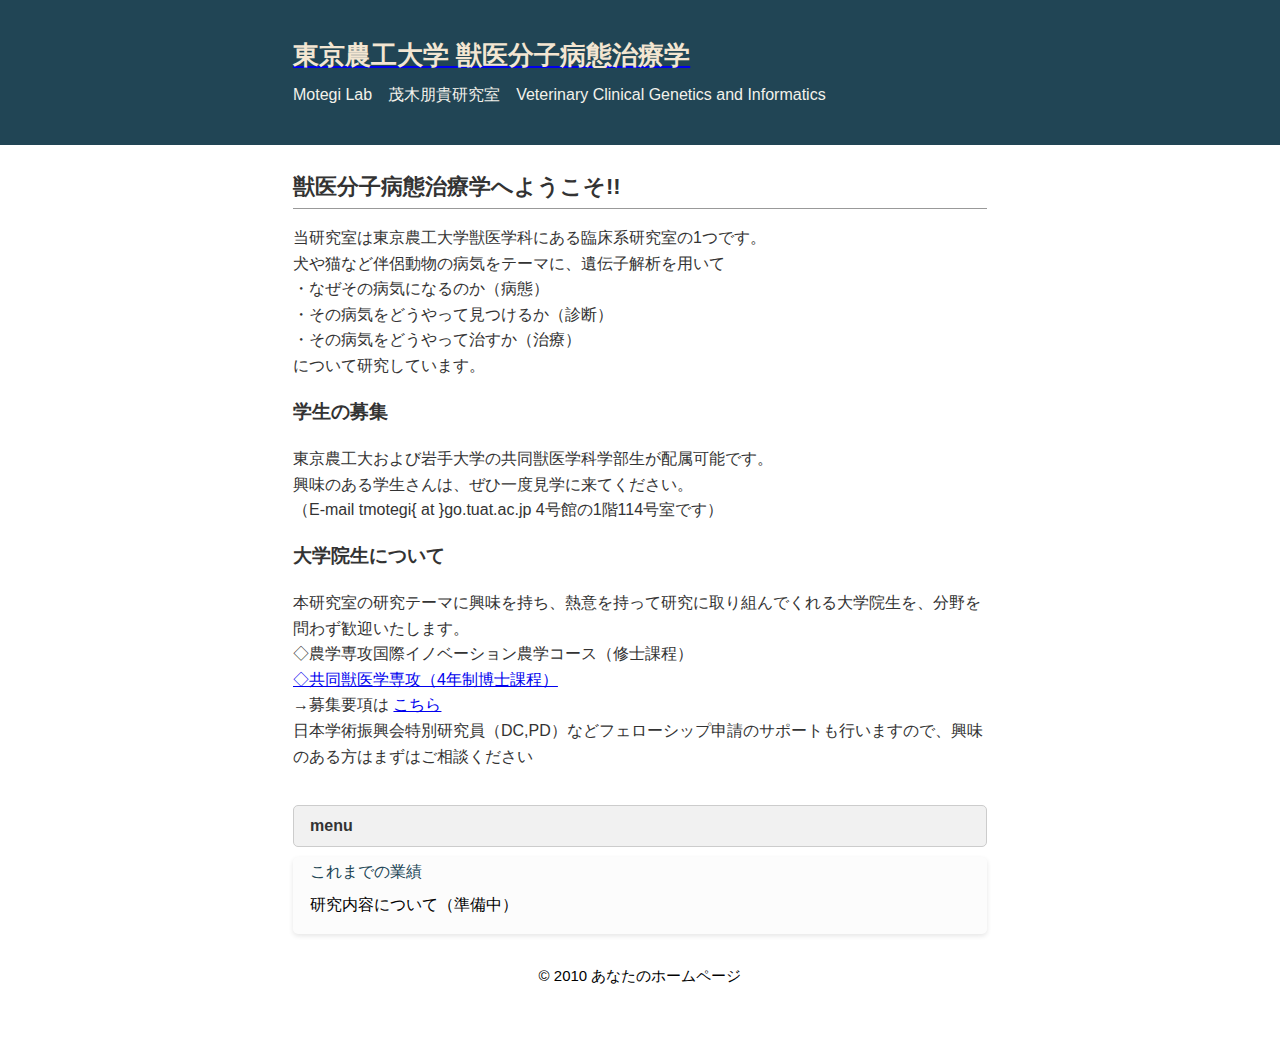
<file: index.html>
<!DOCTYPE html>
<html lang="ja">
<head>
<meta charset="UTF-8">
<title>東京農工大学 獣医分子病態治療学</title>
<meta name="keywords" content="小動物、 バイオインフォマティクス>
<meta name="description" content="ページの説明">
<meta name="viewport" content="width=device-width, initial-scale=1.0">
<link rel="stylesheet" href="index.css">
</head>
<body>
<div id="outer">
<header><div id="header-container"><div id="head-inner"><a href=index.html><h1>東京農工大学 獣医分子病態治療学</h1></a>
<p class="description">Motegi Lab　茂木朋貴研究室　Veterinary Clinical Genetics and Informatics</p></div></div>
</header>
<div id="content-wrapper">
<main>
<div id="inner">
<h2>獣医分子病態治療学へようこそ!!</h2>
<p>当研究室は東京農工大学獣医学科にある臨床系研究室の1つです。<BR>犬や猫など伴侶動物の病気をテーマに、遺伝子解析を用いて<BR>
  ・なぜその病気になるのか（病態）<BR>
  ・その病気をどうやって見つけるか（診断）<BR>
  ・その病気をどうやって治すか（治療）<BR>
  について研究しています。</p>
<h3>学生の募集</h3>
<p>東京農工大および岩手大学の共同獣医学科学部生が配属可能です。<BR>
興味のある学生さんは、ぜひ一度見学に来てください。<BR>
  （E-mail tmotegi{ at }go.tuat.ac.jp  4号館の1階114号室です）</p>
<h3>大学院生について</h3>
<p>本研究室の研究テーマに興味を持ち、熱意を持って研究に取り組んでくれる大学院生を、分野を問わず歓迎いたします。<BR>
◇農学専攻国際イノベーション農学コース（修士課程）<BR>
<a href="https://www.tuat.ac.jp/co-vet/" target="_blank" rel="noopener noreferrer">◇共同獣医学専攻（4年制博士課程）</a><BR>
→募集要項は <a href="https://www.tuat.ac.jp/admission/nyushi_daigakuin/youkou/nougakuhu_of_index.html" target="_blank" rel="noopener noreferrer">こちら</a><BR>
日本学術振興会特別研究員（DC,PD）などフェローシップ申請のサポートも行いますので、興味のある方はまずはご相談ください</p>
</div>
</main>
<aside>
<div id="middle-inner">
<div class="side-title">menu</div>
<div class="side">
<ul>
<li><a href="https://scholar.google.co.jp/citations?user=o8WlsAMAAAAJ&hl=ja" target="_blank" rel="noopener noreferrer">これまでの業績</a></li>
<li>研究内容について（準備中）</li>
</ul>
</div>
</div>
</aside>
</div>
<footer>© 2010 あなたのホームページ</footer>
</div></body>
</html>
</file>
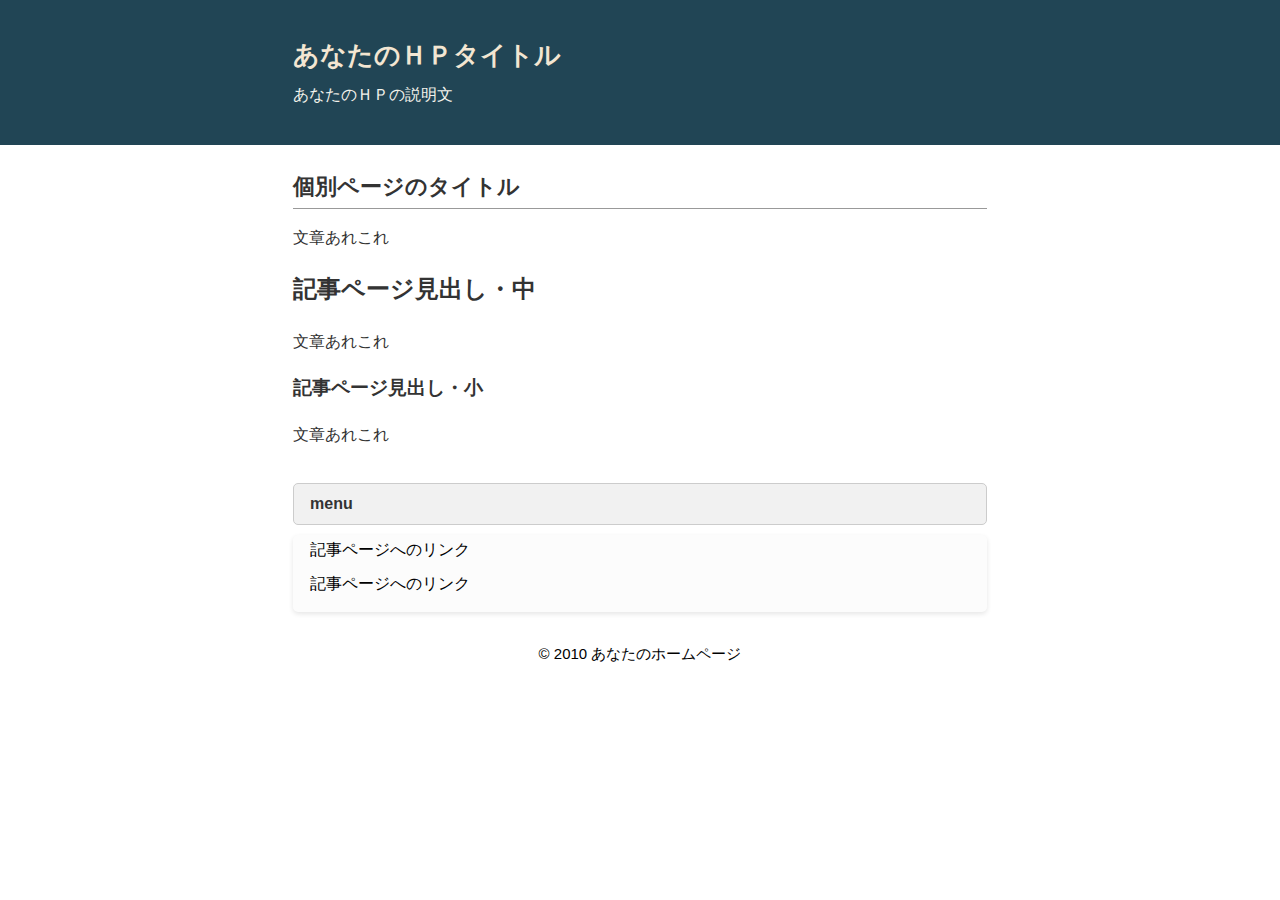
<file: template.html>
<!DOCTYPE html>
<html lang="ja">
<head>
<meta charset="UTF-8">
<title>個別ページのタイトル</title>
<meta name="keywords" content="個別ページのキーワードA,B,C">
<meta name="description" content="個別ページの説明">
<meta name="viewport" content="width=device-width, initial-scale=1.0">
<link rel="stylesheet" href="article.css">
</head>
<body>
<div id="outer">
<header><div id="head-inner"><div id="header-container"><div id="logo"><a href="/">あなたのＨＰタイトル</a></div>
<p class="description">あなたのＨＰの説明文</p></div></div>
</header>
<div id="content-wrapper">
<main>
<div id="inner">
<h1>個別ページのタイトル</h1>
<p>文章あれこれ</p>
<h2>記事ページ見出し・中</h2>
<p>文章あれこれ</p>
<h3>記事ページ見出し・小</h3>
<p>文章あれこれ</p>
</div>
</main>
<aside>
<div id="middle-inner">
<div class="side-title">menu</div>
<div class="side">
<ul>
<li>記事ページへのリンク</li>
<li>記事ページへのリンク</li>
</ul>
</div>
</div>
</aside>
</div>
<footer>© 2010 あなたのホームページ</footer>
</div></body>
</html>
</file>
<file: index.css>
@charset "UTF-8";
body {
	margin: 0;
	padding: 0;
	font-family: "游ゴシック Medium", "ヒラギノ角ゴ Pro", "Hiragino Kaku Gothic Pro", "メイリオ", "Meiryo", sans-serif;
	line-height: 1.6;
    font-size: 16px;
}
#header-container {
  margin: 0 auto;
  width: 694px;
}
header {
	background-color: #214555;
}
#head-inner {
    padding: 25px 0;
}
h1 {
	font-size: 26px;
	font-weight: bold;
	padding: 10px 0 0 0;
	margin: 0;
	color: #f3e6d2;
}
h1 a {
	font-weight: bold;
	color: #f3e6d2;
	text-decoration: none;
}
h1 a:hover {
	color: #e8f3f9;
	text-decoration: none;
}
.description {
	line-height: 1.2;
	color: #f3f2eb;
	margin: 0.5em 0 1em 0;
}
h2 {
	font-size: 22px;
	margin: 0;
	padding: 4px 0;
	border-bottom: 1px solid #999;
}
#content-wrapper {margin: 0 auto;
    width: 694px;}
main {
	color: #333;
}
#inner {
	padding: 20px 0 0 0;
}
ul {
	margin: 0 0 0 1em;
	padding: 0;
}
li {
	list-style: disc;
}
p {
	margin: 1em 0;
}
img {
	max-width: 100%;
	height: auto;
	border: 0;
}
hr {
	border-width: 1px 0 0 0;
	border-style: solid;
	border-color: #ccc;
	height: 1px;
}
a {
	font-weight: normal;
}
aside {

}
#middle-inner {
	padding: 20px 0 20px 0;
}
.side-title {
	padding: 7px 16px 7px 16px;
	background-color: #f1f1f1;
	color: #333;
	font-weight: bold;
	border: 1px solid #ccc;
	margin-bottom: 10px;
	border-radius: 5px;
}
.side {
	margin: 0 0 10px 0;
	padding: 2px 8px 8px 7px;
	background-color: #fcfcfc;
	box-shadow: 0 2px 5px rgba(0, 0, 0, 0.1);
	border-radius: 5px;
}
.side ul {
	margin: 0 0 0 10px;
	padding: 0;
}
.side li {
	list-style: none;
	margin-bottom: 0.5em;
}
.side li a {
	text-decoration: none;
	color: #214555;
}
.side li a:hover {
	text-decoration: underline;
}
footer {
	font-size: 15px;
	height: 100px;
	clear: both;
	text-align: center;
}
blockquote {
	border: 1px solid #ccc;
	padding: 5px;
	margin: 10px;
}
@media screen and (max-width: 767px) {
#header-container {
    margin: 0;
	width: 100%;
}
header {

}
#head-inner {
    padding: 25px 10px;
	background-color: #214555;
}
.description {
}
#content-wrapper {
margin: 0;
	width: 100%;}
main {
width: 100%;
	color: #333;
}
#inner {
	padding: 20px 10px 0 10px;
}
aside {
width: 100%;
}
#middle-inner {
	padding: 10px 10px 20px 10px;
}
h1 {
	font-size: 20px;
}
h2 {
	font-size: 18px;
}
h3 {
	font-size: 16px;
}
h4 {
	font-size: 14px;
}
}
</file>
<file: article.css>
@charset "UTF-8";
body {
	margin: 0;
	padding: 0;
	font-family: "游ゴシック Medium", "ヒラギノ角ゴ Pro", "Hiragino Kaku Gothic Pro", "メイリオ", "Meiryo", sans-serif;
	line-height: 1.6;
    font-size: 16px;
}
#header-container {
	margin: 0 auto;
	width: 694px;
}
header {
	background-color: #214555;
}
#head-inner {
	padding: 25px 0;
}
#logo {
	font-size: 26px;
	font-weight: bold;
	padding: 10px 0 0 0;
	margin: 0;
	color: #f3e6d2;
}
#logo a {
	font-weight: bold;
	color: #f3e6d2;
	text-decoration: none;
}
#logo a:hover {
	color: #e8f3f9;
	text-decoration: none;
}
.description {
	line-height: 1.2;
	color: #f3f2eb;
	margin: 0.5em 0 1em 0;
}
h1 {
	font-size: 22px;
	margin: 0;
	padding: 4px 0;
	border-bottom: 1px solid #999;
}
#content-wrapper {
	margin: 0 auto;
	width: 694px;
}
main {
	color: #333;
}
#inner {
	padding: 20px 0 0 0;
}
ul {
	margin: 0 0 0 1em;
	padding: 0;
}
li {
	list-style: disc;
}
p {
	margin: 1em 0;
}
img {
	max-width: 100%;
	height: auto;
	border: 0;
}
hr {
	border-width: 1px 0 0 0;
	border-style: solid;
	border-color: #ccc;
	height: 1px;
}
a {
	font-weight: normal;
}
aside {
}
#middle-inner {
	padding: 20px 0 20px 0;
}
.side-title {
	padding: 7px 16px 7px 16px;
	background-color: #f1f1f1;
	color: #333;
	font-weight: bold;
	border: 1px solid #ccc;
	margin-bottom: 10px;
	border-radius: 5px;
}
.side {
	margin: 0 0 10px 0;
	padding: 2px 8px 8px 7px;
	background-color: #fcfcfc;
	box-shadow: 0 2px 5px rgba(0, 0, 0, 0.1);
	border-radius: 5px;
}
.side ul {
	margin: 0 0 0 10px;
	padding: 0;
}
.side li {
	list-style: none;
	margin-bottom: 0.5em;
}
.side li a {
	text-decoration: none;
	color: #214555;
}
.side li a:hover {
	text-decoration: underline;
}
footer {
	font-size: 15px;
	height: 100px;
	clear: left;
	text-align: center;
}
blockquote {
	border: 1px solid #ccc;
	padding: 5px;
	margin: 10px;
}
@media screen and (max-width: 767px) {
#header-container {
	margin: 0;
	width: 100%;
}
header {
}
#head-inner {
	padding: 25px 10px;
	background-color: #214555;
}
.description {
}
#content-wrapper {
	margin: 0;
	width: 100%;
}
main {
	width: 100%;
	color: #333;
}
#inner {
	padding: 20px 10px 0 10px;
}
aside {
	width: 100%;
}
#middle-inner {
	padding: 10px 10px 20px 10px;
}
h1 {
	font-size: 20px;
}
h2 {
	font-size: 18px;
}
h3 {
	font-size: 16px;
}
h4 {
	font-size: 14px;
}
}
</file>
